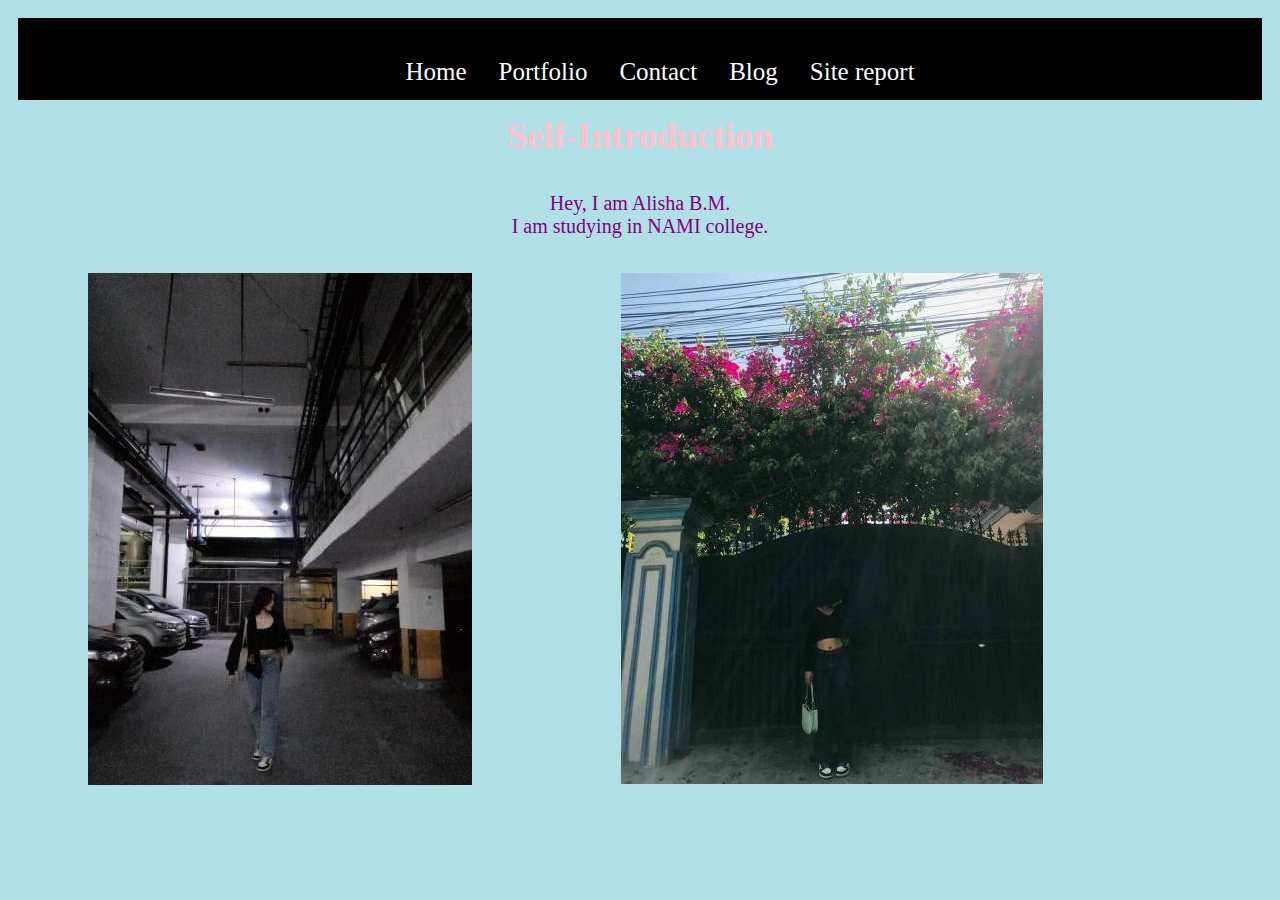
<file: index.html>
<!DOCTYPE html>
<html>

<head>
	<meta charset="utf-8">
	<meta name="viewport" content="width=device-width, initial-scale=1">
	<title>Home</title>
	<link rel="stylesheet" href="https://cdnjs.cloudflare.com/ajax/libs/font-awesome/4.7.0/css/font-awesome.min.css">
	<link rel="stylesheet" type="text/css" href="style.css">

</head>

<body>
	<nav>
		<input type="checkbox" id="check">
		<label for="check" id="checkbtn">
			<i class="fa fa-bars"></i>
		</label>
		<ul>
			<li>
				<a href="index.html">Home</a>
				<a href="portfolio.html">Portfolio</a>
				<a href="contact.html">Contact</a>
				<a href="blog.html">Blog</a>
				<a href="site report.html">Site report</a>
			</li>
		</ul>
	</nav>
	<h1>Self-Introduction</h1>
	<p>Hey, I am Alisha B.M. <br>I am studying in NAMI college. </p>
	<div class="grid">
		<div class="image">
			<img src="image_2022-0.jpg" alt="mypic">
		</div>
		<div class="image">
			<img src="image36.jpg" alt="mypic">
		</div>
	</div>

</body>

</html>
</file>
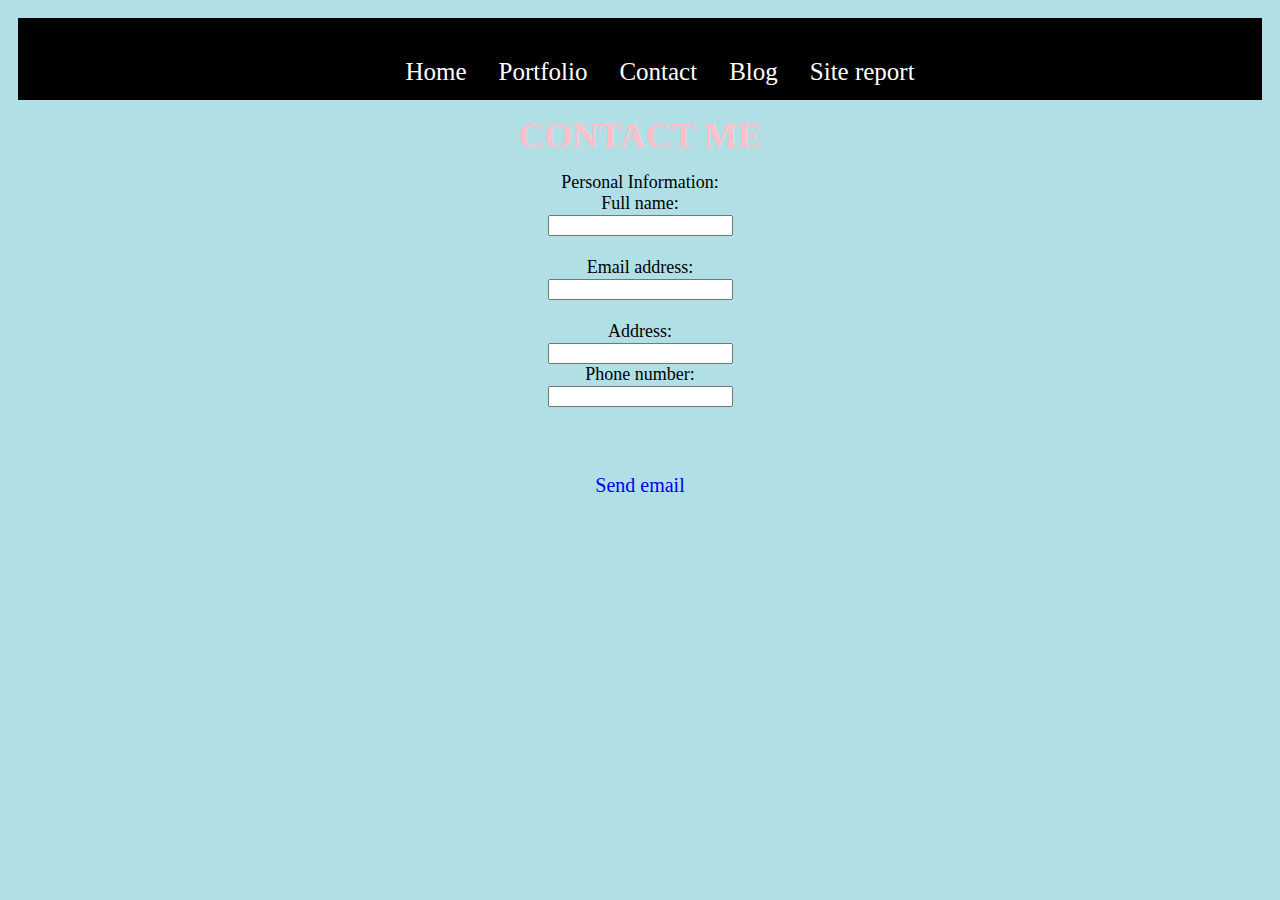
<file: contact.html>
<!DOCTYPE html>
<html>

<head>
	<meta charset="utf-8">
	<meta name="viewport" content="width=device-width, initial-scale=1">
	<title>contact</title>
	<link rel="stylesheet" href="https://cdnjs.cloudflare.com/ajax/libs/font-awesome/4.7.0/css/font-awesome.min.css">
	<link rel="stylesheet" type="text/css" href="style.css">
</head>

<body>

	<nav>
		<input type="checkbox" id="check">
		<label for="check" id="checkbtn">
			<i class="fa fa-bars"></i>
		</label>
		<ul>
			<li>
				<a href="index.html">Home</a>
				<a href="portfolio.html">Portfolio</a>
				<a href="contact.html">Contact</a>
				<a href="blog.html">Blog</a>
				<a href="site report.html">Site report</a>
			</li>
		</ul>
	</nav>
	<h1 class="heading">CONTACT ME</h1>
	<form action="/action_page.php">

		<label>Personal Information:</label><br>
		Full name:<br>
		<input type="text" name="Full name"> <br>
		<br>
		Email address: <br>
		<input type="text"> <br><br>
		Address:<br>
		<input type="text"> <br>
		Phone number:<br>
		<input type="number">
		<br><br>
		<br>

		<p><a href="mailto:alisha2022174@nami.edu.np">Send email</a></p>


	</form>
</body>

</html>
</file>
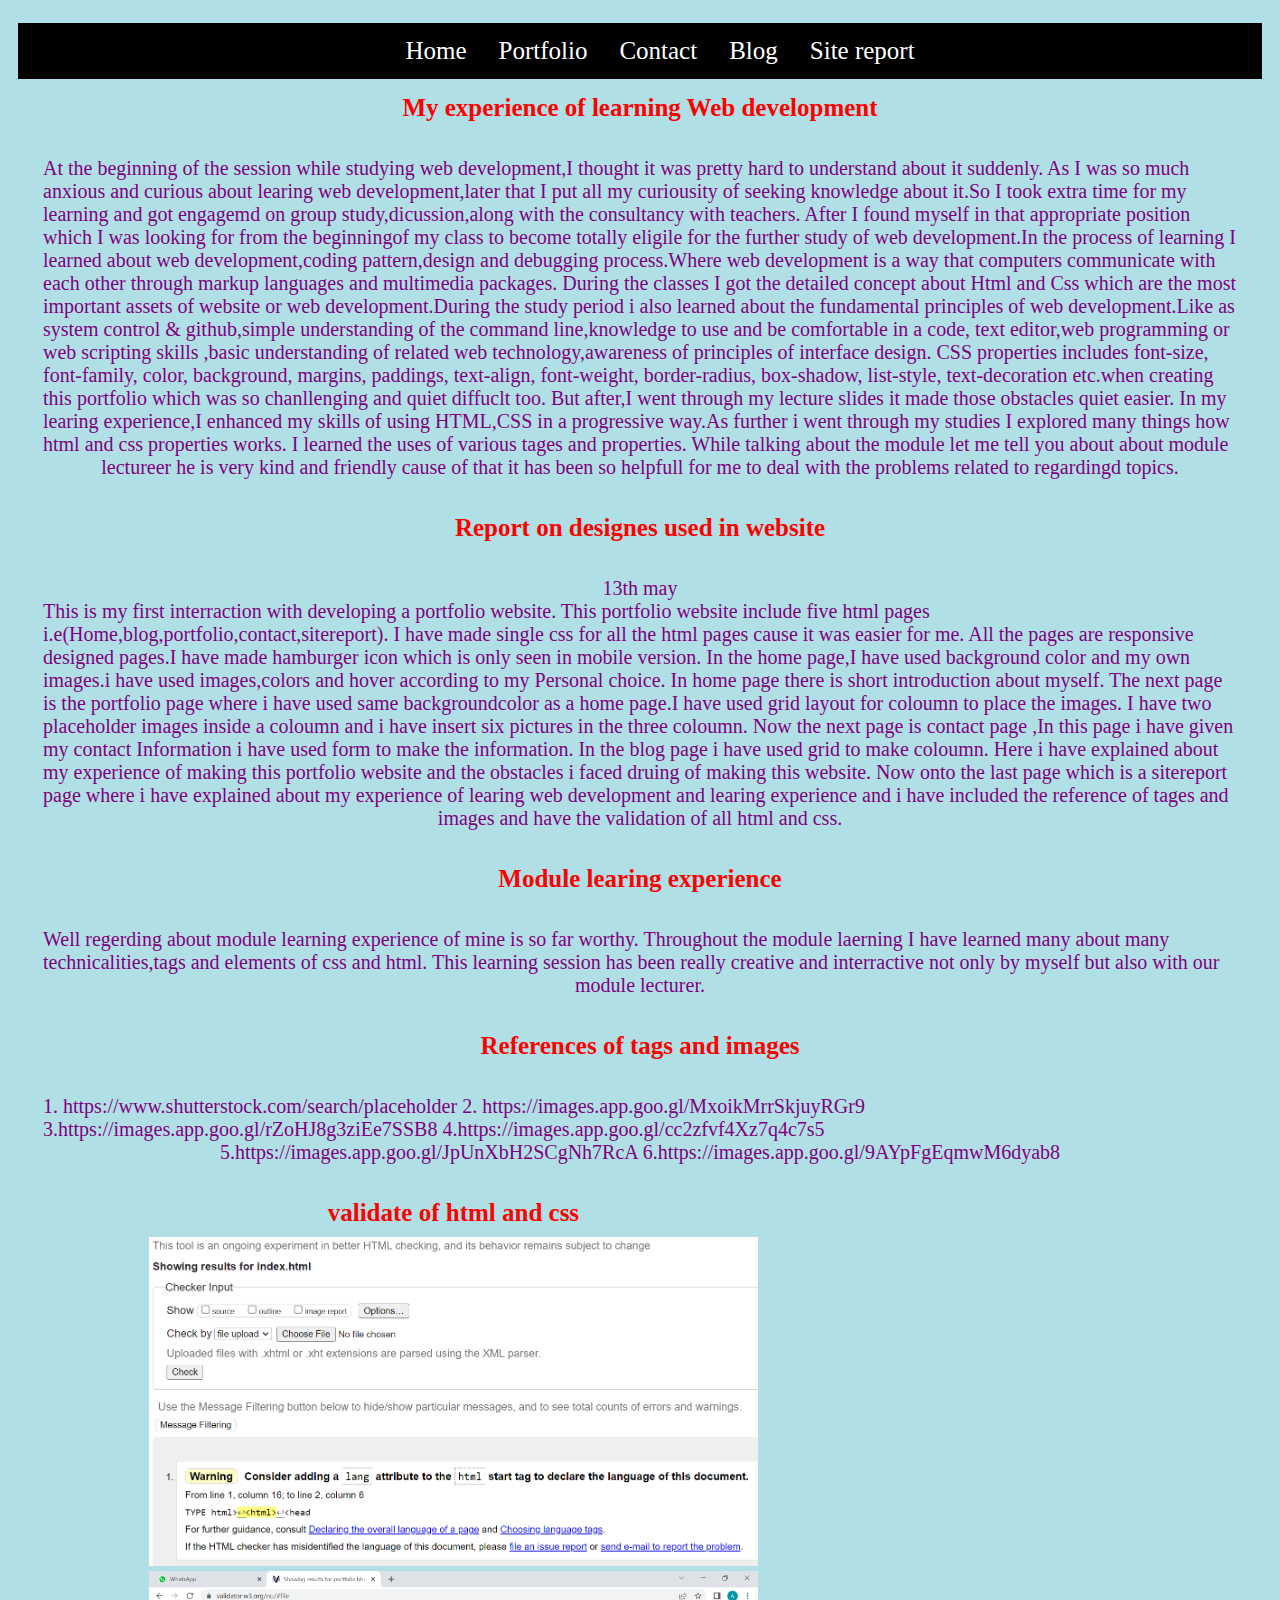
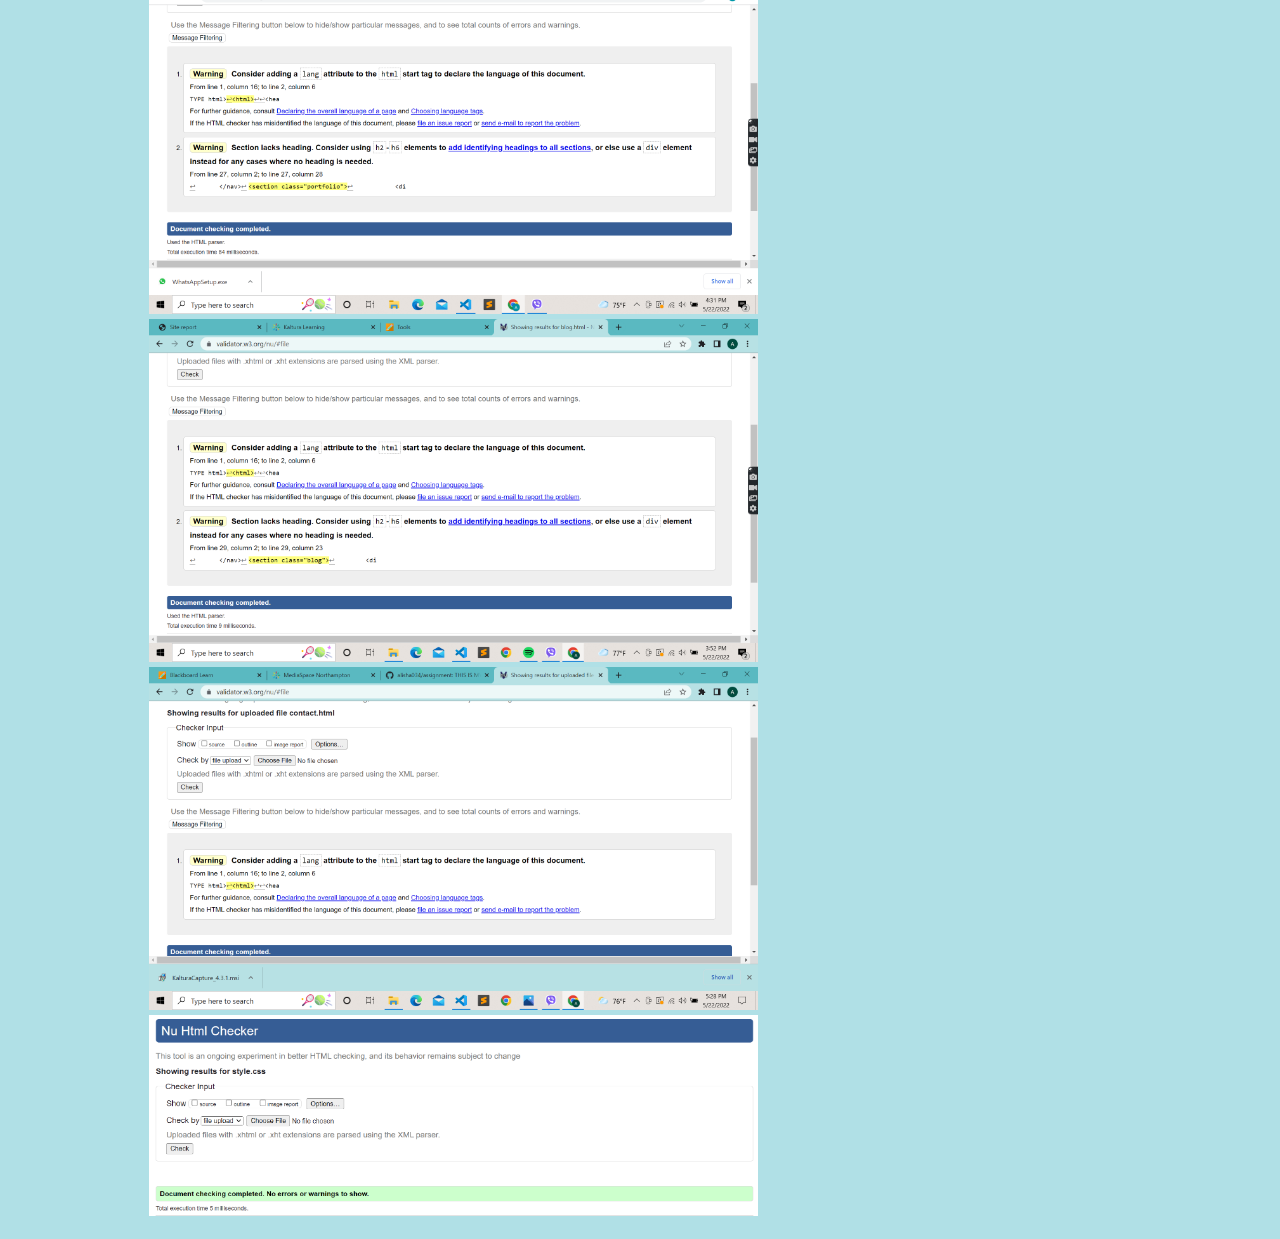
<file: sitereport.html>
<!DOCTYPE html>
<html>

<head>
	<meta charset="utf-8">
	<meta name="viewport" content="width=device-width, initial-scale=1">
	<title>Site report</title>
	<link rel="stylesheet" href="https://cdnjs.cloudflare.com/ajax/libs/font-awesome/4.7.0/css/font-awesome.min.css">
	<link rel="stylesheet" type="text/css" href="style.css">
</head>

<body>

	<nav>
		<input type="checkbox" id="check">
		<label for="check" class="checkbtn">
			<i class="fa fa-bars"></i>
		</label>
		<ul>
			<li>
				<a href="index.html">Home</a>
				<a href="portfolio.html">Portfolio</a>
				<a href="contact.html">Contact</a>
				<a href="blog.html">Blog</a>
				<a href="site report.html">Site report</a>
			</li>
		</ul>
	</nav>
	<h2>My experience of learning Web development</h2>
	<p>At the beginning of the session while studying web development,I thought it was pretty hard to understand about
		it suddenly.
		As I was so much anxious and curious about learing web development,later that I put all my curiousity of seeking
		knowledge
		about it.So I took extra time for my learning and got engagemd on group study,dicussion,along with the
		consultancy with teachers.
		After I found myself in that appropriate position which I was looking for from the beginningof my class to
		become totally
		eligile for the further study of web development.In the process of learning
		I learned about web development,coding pattern,design and debugging process.Where web development is a way
		that computers communicate with each other through markup languages and multimedia packages.
		During the classes I got the detailed concept about Html and Css which are the most
		important assets of website or web development.During the study period i also learned about the fundamental
		principles
		of web development.Like as system control & github,simple understanding of the command line,knowledge to use and
		be comfortable in a code,
		text editor,web programming or web scripting skills ,basic understanding of related web technology,awareness of
		principles of interface design.
		CSS properties includes font-size, font-family, color, background, margins, paddings, text-align, font-weight,
		border-radius, box-shadow, list-style,
		text-decoration etc.when creating this portfolio which was so chanllenging and quiet diffuclt too.
		But after,I went through my lecture slides it made those obstacles quiet easier.
		In my learing experience,I enhanced my skills of using HTML,CSS in a progressive way.As further i went through
		my
		studies I explored many things how html and css properties works. I learned the uses of various tages and
		properties.
		While talking about the module let me tell you about about module lectureer he is very kind and friendly cause
		of that it
		has been so helpfull for me to deal with the problems related to regardingd topics.</p>
	<h2>Report on designes used in website</h2>
	<p> 13th may<br>
		This is my first interraction with developing a portfolio website.
		This portfolio website include five html pages i.e(Home,blog,portfolio,contact,sitereport).
		I have made single css for all the html pages cause it was easier for me.
		All the pages are responsive designed pages.I have made hamburger icon which is only seen in mobile version.
		In the home page,I have used background color and my own images.i have used images,colors and hover according to
		my Personal choice.
		In home page there is short introduction about myself.
		The next page is the portfolio page where i have used same backgroundcolor as a home page.I have used grid
		layout for coloumn to place the images.
		I have two placeholder images inside a coloumn and i have insert six pictures in the three coloumn.
		Now the next page is contact page ,In this page i have given my contact Information i have used form to make the
		information.
		In the blog page i have used grid to make coloumn. Here i have explained about my experience of making this
		portfolio website
		and the obstacles i faced druing of making this website. Now onto the last page which is a sitereport page where
		i have explained
		about my experience of learing web development and learing experience and i have included the reference of tages
		and images
		and have the validation of all html and css.

	</p>
	<h2>Module learing experience</h2>
	<p>Well regerding about module learning experience of mine is so far worthy.
		Throughout the module laerning I have learned many about many technicalities,tags and elements of css and html.
		This learning session has been really creative and interractive not only by myself but also with our module
		lecturer. </p>
	<h2>References of tags and images</h2>
	<p> 1. https://www.shutterstock.com/search/placeholder
		2. https://images.app.goo.gl/MxoikMrrSkjuyRGr9
		3.https://images.app.goo.gl/rZoHJ8g3ziEe7SSB8
		4.https://images.app.goo.gl/cc2zfvf4Xz7q4c7s5
		5.https://images.app.goo.gl/JpUnXbH2SCgNh7RcA
		6.https://images.app.goo.gl/9AYpFgEqmwM6dyab8
	</p>

	<div class="validate">
		<h2>validate of html and css</h2>
		<img src="indexvalidate.PNG" alt="index" class="validate">
		<br>
		<img src="port.png" alt="portfolio" class="validate">
		<br>
		<img src="blog.png" alt="blog" class="validate">
		<br>
		<img src="contact.png" alt="contact" class="validate">
		<br>
		<img src="cap.PNG" alt="css" class="validate">
	</div>



</body>

</html>
</file>
<file: style.css>
* {
	box-sizing: border-box;
	text-decoration: none;
	list-style: none;
}

body {
	padding: 10px;
	background-color: powderblue;
	font-size: 18px;
	text-align-last: center;
}

nav {
	background-color: black;
	text-align: center;
	justify-content: space-between;


}

nav ul {
	margin: 5px;
	overflow: auto;
}

nav li {
	display: inline-flex;

}

nav li a {
	display: block;
	color: white;
	padding: 14px 16px;
	text-decoration: none;
	justify-items: center;


}

nav li a:hover {
	background-color: pink;
}

.checkbtn {
	font-size: 30px;
	color: white;
	line-height: 80px;
	margin-right: 40px;
	cursor: pointer;
	display: none;
}

#check {
	display: none;
}

nav ul li a {
	font-size: 25px;
	text-align: center;
}

@media(max-width: 700px) {
	.checkbtn {
		display: block;
		float: left;

	}

	nav {
		background-color: black;
	}

	nav ul {
		position: relative;
		width: 30%;
		height: auto;
		top: 5px;
		text-align: center;
	}

	nav ul li {
		display: block;

	}

	nav ul li a {
		font-size: 15px;
		float: none;
	}

	a:hover,
	a.active {
		background: none;
		color: aquamarine;
	}

	#check:checked~ul {
		left: 0;
	}
}

.blog {
	top: 10px;
	margin: 5px;
}

.portfolio {
	margin-top: 20px;
}

h1 {
	margin: 5px;
	padding: 10px;
	color: pink;
}

p {
	color: purple;
	font-size: 20px;
	margin: 15px;
	padding: 10px
}

h2 {
	color: red;
	font-size: 25px;
	margin: auto;
	padding: 10px;
}

.form {
	width: 10px;
	height: 30px;
	text-align: center;
}

.grid {
	display: grid;
	grid-template-columns: auto auto auto;
	grid-column-gap: 50px;
	background-color: powderblue;
	padding: 10px;
	height: 40px;
	margin: 10px;

}

.grid-item {
	grid-auto-columns: max-content;
	background-color: black;
	border: 30px;
	padding: 20px;
	margin: 10px;
	font-size: 30px;
	height: 50px;
	text-align: center;
}

.item1 {
	color: royalblue;
	font-size: 30px;
}

.item2 {
	color: red;
	font-size: 30px;
}

.item3 {
	color: #ffa500;
	font-size: 30px;
}

.image2 {
	height: 140px;
	margin: 50px;
	padding: 10px;
}

.validate {
	width: 70%;
	height: 70%;
}
</file>
